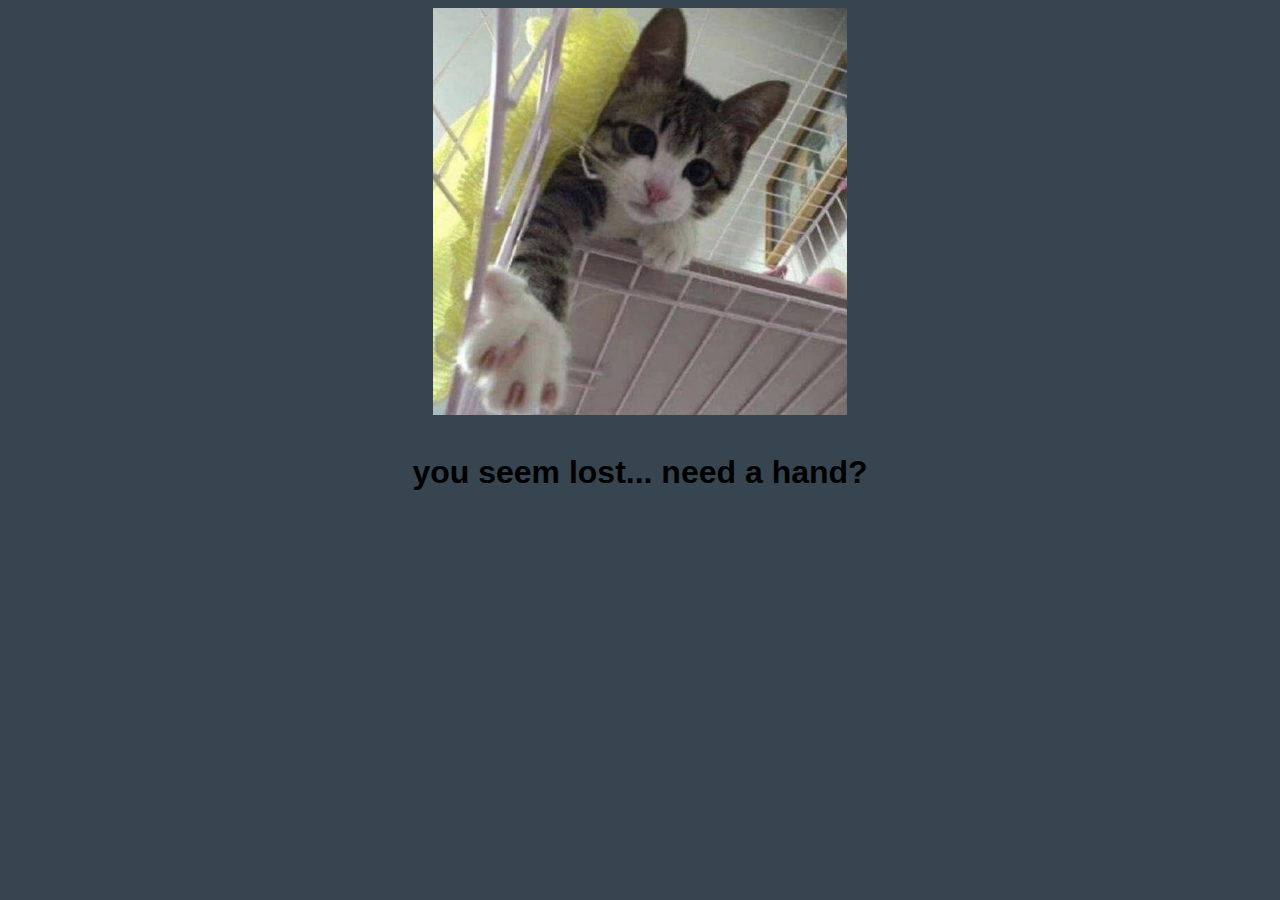
<file: index.html>
<!DOCTYPE html>
<html lang="en">
  <head>
    <meta charset="UTF-8">
    <meta name="viewport" content="width=device-width, initial-scale=1.0">
    <title>hello :3</title>
    <link rel="stylesheet" href="style.css">
  </head>
  <body>
	<img src="qmcusg2a5fhb1.jpg" alt="meow" width="414" height="407" class="center">
    <br>
    <h1>you seem lost... need a hand?</h1>
  </body>
</html>
</file>
<file: style.css>
body{
  background-color: #36454F;
  font-family: 'Helvetica', sans-serif;
}

h1{
  text-align: center;
}

.center {
  display: block;
  margin-left: auto;
  margin-right: auto;
}
</file>
